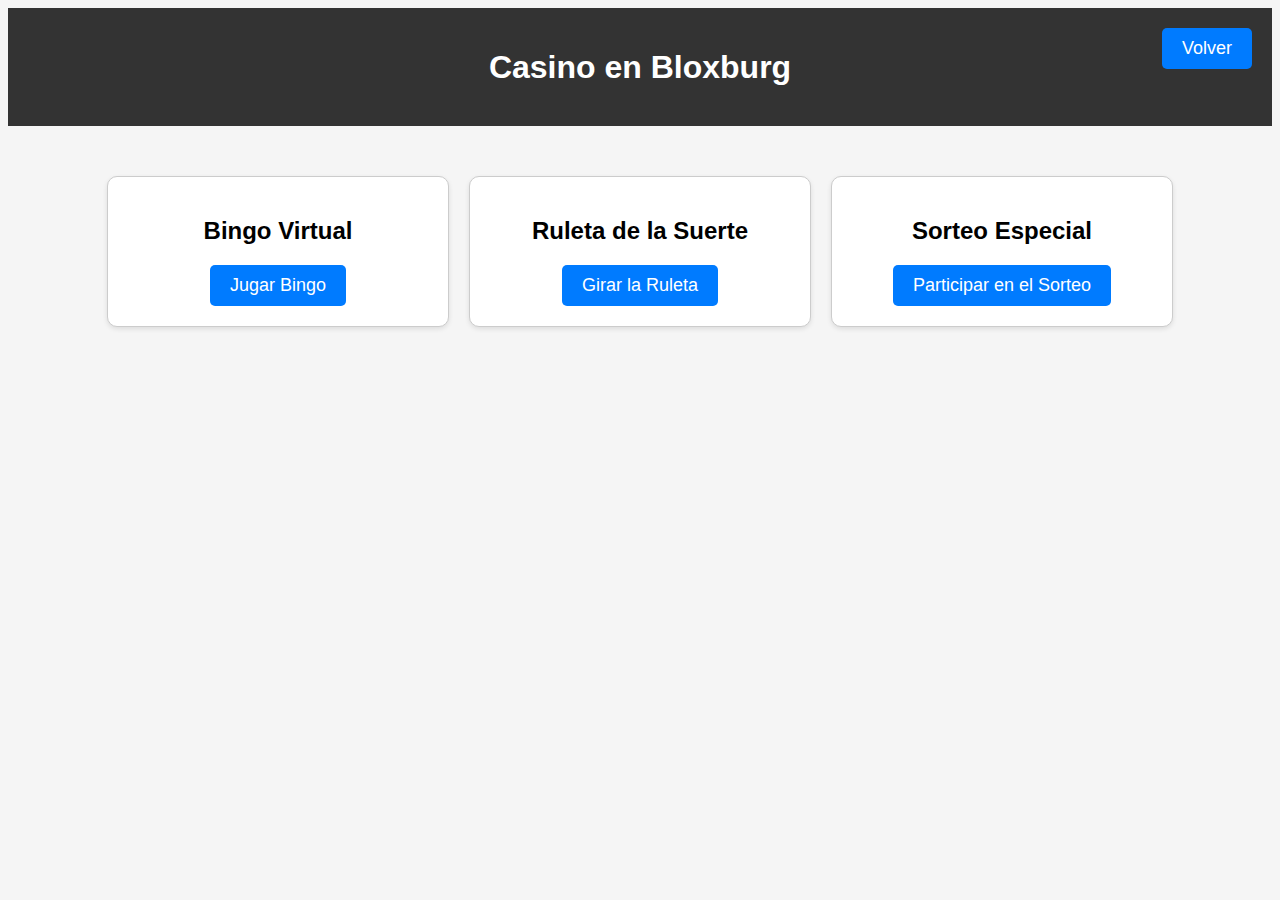
<file: casino.html>
<!DOCTYPE html>
<html lang="es">
<head>
    <meta charset="UTF-8">
    <meta name="viewport" content="width=device-width, initial-scale=1.0">
    <title>Casino - Bloxburg</title>
    <link rel="stylesheet" href="https://cdnjs.cloudflare.com/ajax/libs/font-awesome/6.0.0-beta3/css/all.min.css">
    <style>
        body {
            font-family: Arial, sans-serif;
            background-color: #f5f5f5;
            text-align: center;
        }

        header {
            background-color: #333;
            color: #fff;
            padding: 20px 0;
            position: relative;
        }

        h1 {
            font-size: 32px;
            margin-bottom: 20px;
        }

        .games-container {
            display: flex;
            justify-content: center;
            gap: 20px;
            margin-top: 50px;
        }

        .game {
            border: 1px solid #ccc;
            padding: 20px;
            border-radius: 10px;
            background-color: #fff;
            box-shadow: 0 2px 5px rgba(0, 0, 0, 0.1);
            width: 300px;
        }

        .btn {
            display: inline-block;
            padding: 10px 20px;
            background-color: #007bff;
            color: #fff;
            border: none;
            border-radius: 5px;
            font-size: 18px;
            text-decoration: none;
            cursor: pointer;
            transition: background-color 0.3s ease;
        }

        .btn:hover {
            background-color: #0056b3;
            transform: scale(1.1);
            transition: transform 0.6s ease;
        }

        /* Estilos para el botón en la esquina superior derecha */
        .back-btn {
            position: absolute;
            top: 20px;
            right: 20px;
        }
    </style>
</head>
<body>
    <header>
        <h1>Casino en Bloxburg</h1>
        <!-- Botón para volver a la página "About" -->
        <a href="about.html" class="btn back-btn">Volver</a>
    </header>

    <main class="games-container">
        <section class="game">
            <h2>Bingo Virtual</h2>
            <a href="bingo.html" class="btn">Jugar Bingo</a>
        </section>

        <section class="game">
            <h2>Ruleta de la Suerte</h2>
            <a href="ruleta.html" class="btn">Girar la Ruleta</a>
        </section>

        <section class="game">
            <h2>Sorteo Especial</h2>
            <a href="sorteo.html" class="btn">Participar en el Sorteo</a>
        </section>
    </main>
</body>
</html>
</file>
